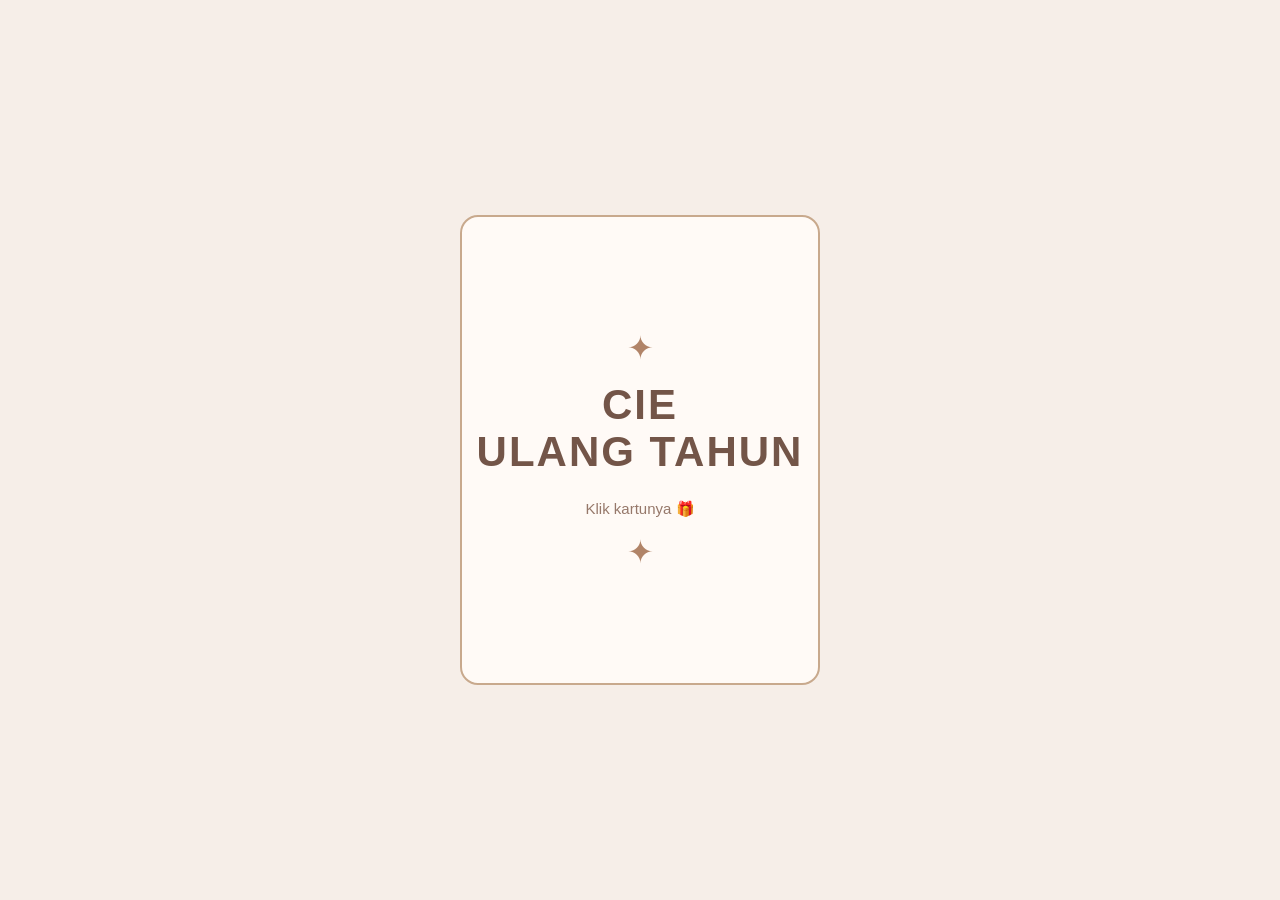
<file: index.html>
<!DOCTYPE html>
<html lang="id">
<head>
    <meta charset="UTF-8">
    <meta name="viewport" content="width=device-width, initial-scale=1.0">
    <title>Cie Ulang Tahun</title>
    <link rel="stylesheet" href="style.css">
</head>
<body>

    <main class="birthday-page">

        <input type="checkbox" id="flip">

        <label for="flip" class="card">

            <!-- BAGIAN DEPAN -->
            <div class="card-front">
                <div class="decor">✦</div>

                <h1>CIE<br>ULANG TAHUN</h1>

                <p>Klik kartunya 🎁</p>

                <div class="decor">✦</div>
            </div>

            <!-- BAGIAN BELAKANG -->
            <div class="card-back">
                <div class="decor">♡</div>

                <h2>Coba klik next</h2>

                <p>Masih ada sesuatu untuk dilihat...</p>

                <a href="halaman2.html" class="next-button">
                    NEXT →
                </a>
            </div>

        </label>

    </main>

</body>
</html>
</file>
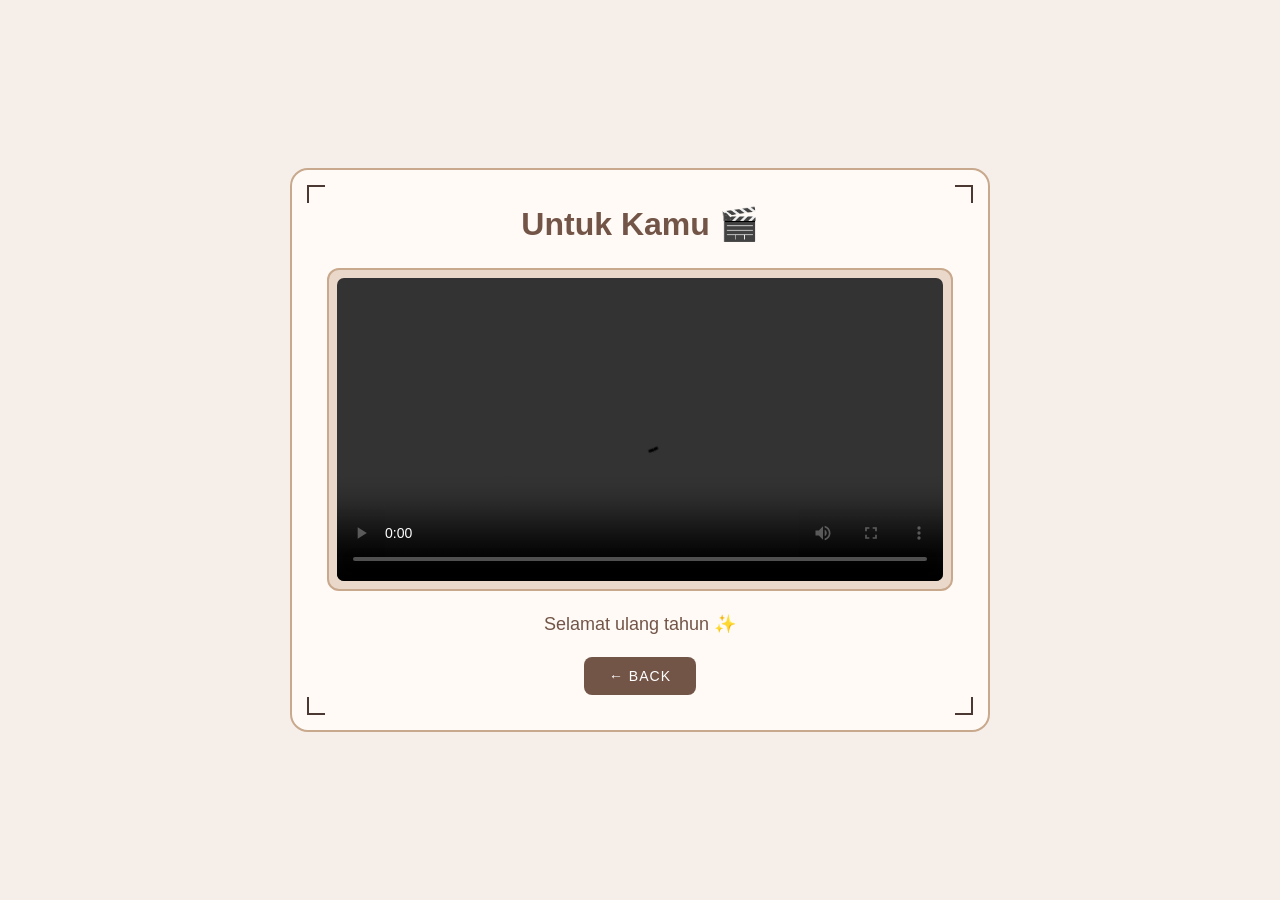
<file: halaman2.html>
<!DOCTYPE html>
<html lang="id">
<head>
    <meta charset="UTF-8">
    <meta name="viewport" content="width=device-width, initial-scale=1.0">
    <title>Untuk Kamu</title>
    <link rel="stylesheet" href="style.css">
</head>
<body>

    <main class="video-page">

        <div class="video-box">

            <div class="corner top-left"></div>
            <div class="corner top-right"></div>
            <div class="corner bottom-left"></div>
            <div class="corner bottom-right"></div>

            <h1>Untuk Kamu 🎬</h1>

            <div class="video-frame">
                <video controls>
                    <source src="HBD.mp4" type="video/mp4">
                    Browser kamu tidak mendukung video MP4.
                </video>
            </div>

            <p class="video-text">
                Selamat ulang tahun ✨
            </p>

            <a href="index.html" class="back-button">
                ← BACK
            </a>

        </div>

    </main>

</body>
</html>
</file>
<file: style.css>
* {
    box-sizing: border-box;
    margin: 0;
    padding: 0;
}

body {
    font-family: Arial, "Segoe UI", sans-serif;
    background: #f6eee8;
    color: #4b3832;
}


/* =========================
   HALAMAN PERTAMA
   ========================= */

.birthday-page {
    min-height: 100vh;
    display: flex;
    justify-content: center;
    align-items: center;
    padding: 30px;
}

#flip {
    display: none;
}

.card {
    width: 360px;
    height: 470px;
    position: relative;
    display: block;
    cursor: pointer;
    perspective: 1000px;
}

.card-front,
.card-back {
    position: absolute;
    width: 100%;
    height: 100%;
    backface-visibility: hidden;
    -webkit-backface-visibility: hidden;

    border: 2px solid #c8a98d;
    border-radius: 18px;

    display: flex;
    flex-direction: column;
    justify-content: center;
    align-items: center;

    text-align: center;

    transition: transform 0.7s ease;
}


/* DEPAN */

.card-front {
    background: #fffaf6;
    transform: rotateY(0deg);
}

.card-front h1 {
    font-size: 42px;
    line-height: 1.1;
    letter-spacing: 2px;
    color: #735548;
}

.card-front p {
    margin-top: 25px;
    font-size: 15px;
    color: #96786a;
}


/* BELAKANG */

.card-back {
    background: #ead8ca;
    transform: rotateY(180deg);
}

.card-back h2 {
    font-size: 30px;
    margin-bottom: 12px;
}

.card-back p {
    font-size: 15px;
    margin-bottom: 25px;
    color: #725b50;
}


/* SAAT DIKLIK */

#flip:checked + .card .card-front {
    transform: rotateY(-180deg);
}

#flip:checked + .card .card-back {
    transform: rotateY(0deg);
}


/* HIASAN */

.decor {
    font-size: 32px;
    margin: 15px;
    color: #b18468;
}


/* TOMBOL */

.next-button,
.back-button {
    display: inline-block;
    padding: 11px 25px;
    border-radius: 8px;

    background: #735548;
    color: white;

    text-decoration: none;
    font-size: 14px;
    letter-spacing: 1px;

    transition: 0.2s;
}

.next-button:hover,
.back-button:hover {
    background: #5d443a;
}


/* =========================
   HALAMAN VIDEO
   ========================= */

.video-page {
    min-height: 100vh;
    display: flex;
    justify-content: center;
    align-items: center;
    padding: 30px;
}

.video-box {
    position: relative;
    width: 700px;
    max-width: 95%;

    padding: 35px;

    background: #fffaf6;
    border: 2px solid #c8a98d;
    border-radius: 18px;

    text-align: center;
}

.video-box h1 {
    margin-bottom: 25px;
    color: #735548;
}


/* BINGKAI VIDEO */

.video-frame {
    width: 100%;
    padding: 8px;

    background: #ead8ca;
    border: 2px solid #c8a98d;
    border-radius: 12px;
}

.video-frame video {
    display: block;
    width: 100%;
    border-radius: 7px;
}


/* TEKS */

.video-text {
    margin: 22px 0;
    font-size: 18px;
    color: #735548;
}


/* HIASAN SUDUT */

.corner {
    position: absolute;
    width: 18px;
    height: 18px;
    border-color: #b18468;
}

.top-left {
    top: 15px;
    left: 15px;
    border-top: 2px solid;
    border-left: 2px solid;
}

.top-right {
    top: 15px;
    right: 15px;
    border-top: 2px solid;
    border-right: 2px solid;
}

.bottom-left {
    bottom: 15px;
    left: 15px;
    border-bottom: 2px solid;
    border-left: 2px solid;
}

.bottom-right {
    bottom: 15px;
    right: 15px;
    border-bottom: 2px solid;
    border-right: 2px solid;
}


/* =========================
   HP
   ========================= */

@media (max-width: 500px) {

    .card {
        width: 310px;
        height: 420px;
    }

    .card-front h1 {
        font-size: 34px;
    }

    .card-back h2 {
        font-size: 25px;
    }

    .video-box {
        padding: 25px 18px;
    }
}
</file>
